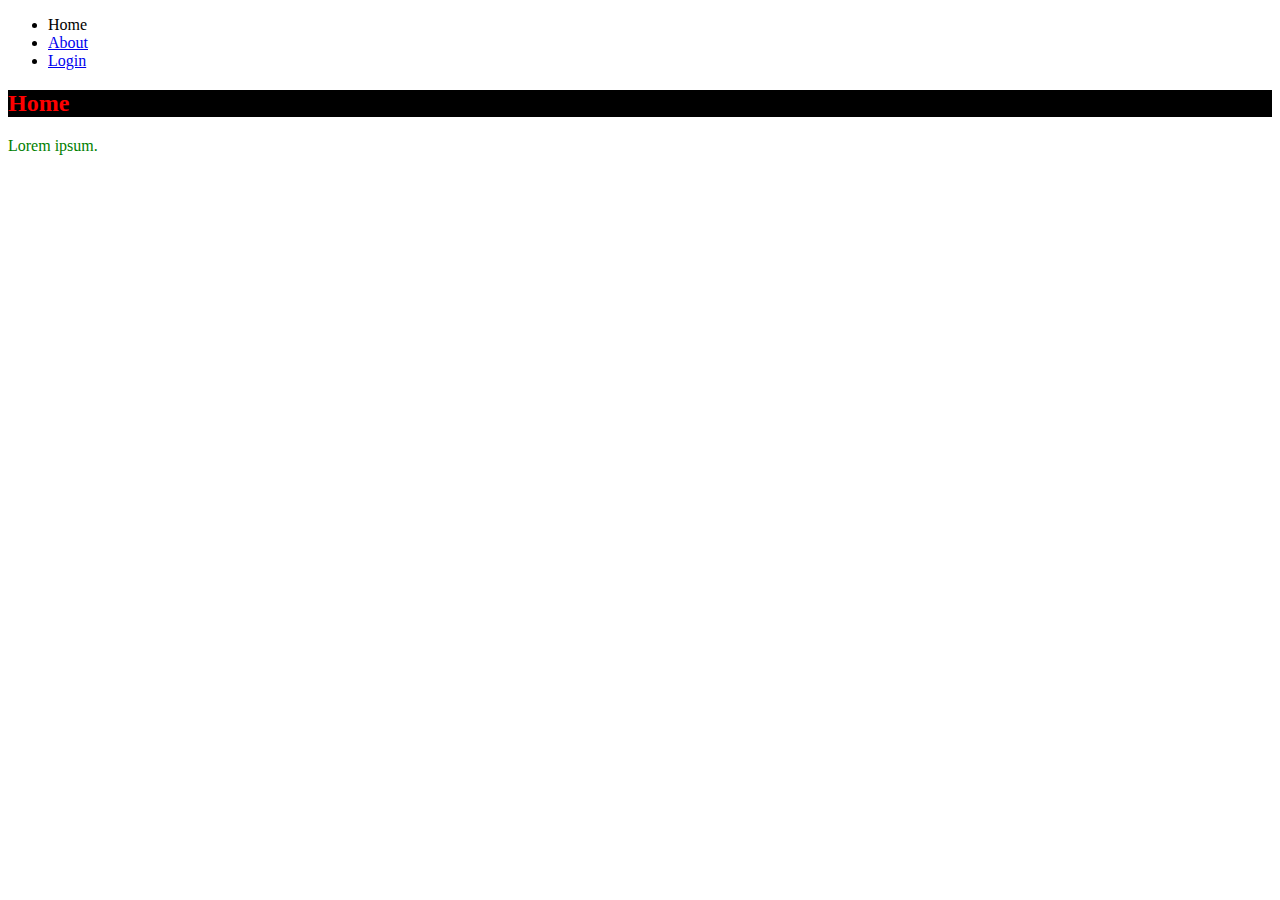
<file: 002 - CSS 6/index.html>
<!DOCTYPE html>
<html lang="en">
<head>
    <meta charset="UTF-8">
    <meta name="viewport" content="width=device-width, initial-scale=1.0">
    <title>CSS</title>
    <link rel="stylesheet" type="text/css" href="style.css">
</head>
<body>
    <header>
        <nav>
            <ul>
                <li>Home</li>
                <li><a href="about.html">About</a></li>
                <li><a href="login.html">Login</a></li>
            </ul>
        </nav>
    </header>
    <section>
        <h2>Home</h2>
        <p>Lorem ipsum.</p>
    </section>
</body>
</html>
</file>
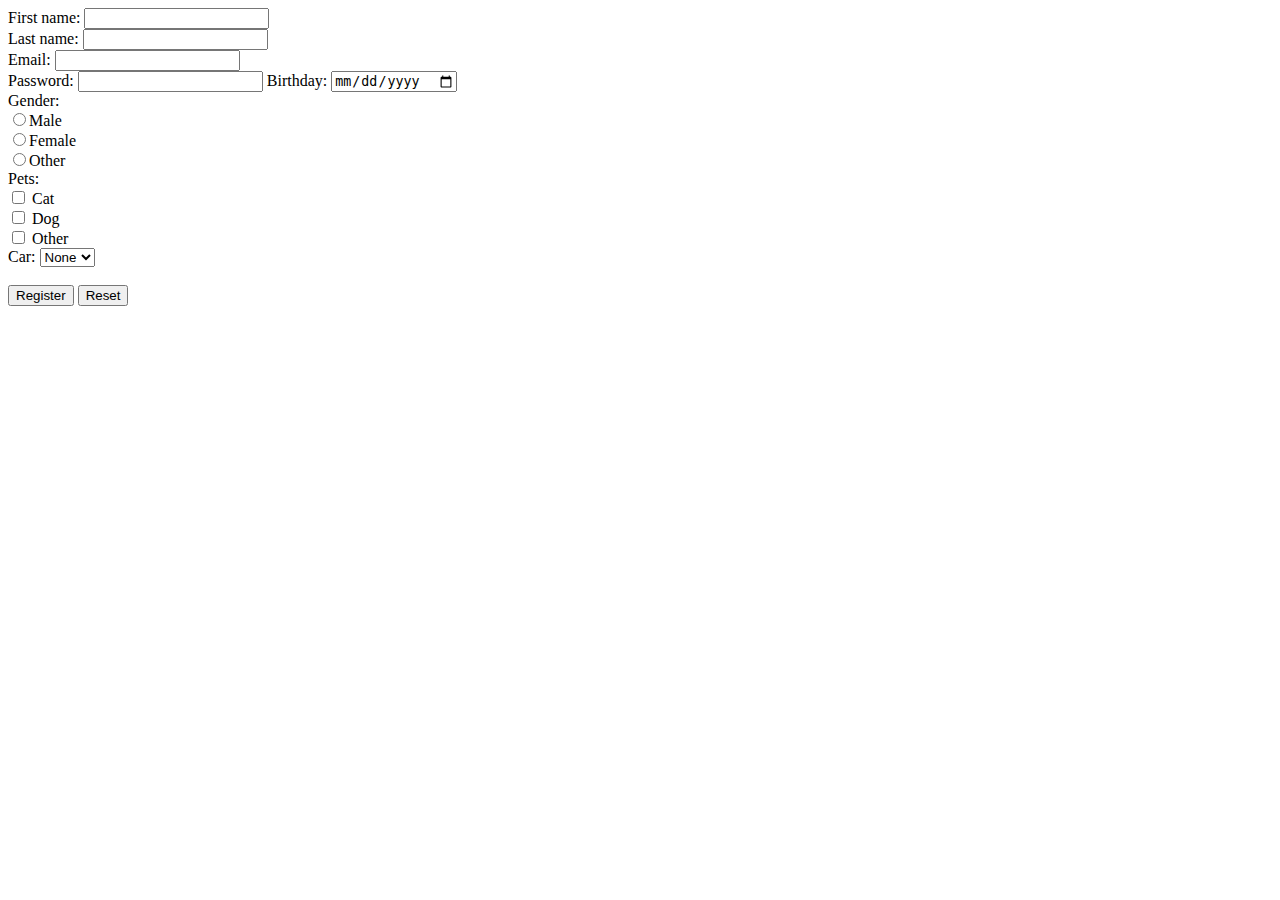
<file: 001 - HTML 5/register.html>
<!DOCTYPE html>
<html lang="en">
<head>
    <meta charset="UTF-8">
    <meta name="viewport" content="width=device-width, initial-scale=1.0">
    <title>Register</title>
</head>
<body>
    <!-- Use get, not post -->
    <form method="get">
        First name: <input type="text" name="firstname"><br>
        Last name: <input type="text" name="lastname"><br>
        Email: <input type="email" name="email"><br>
        Password: <input type="password" name="password" min="3">
        Birthday: <input type="date" name="birthday"><br>
        Gender: <br>
        <input type="radio" name="gender" value="Male">Male<br>
        <input type="radio" name="gender" value="Female">Female<br>
        <input type="radio" name="gender" value="Other">Other<br>
        Pets: <br>
        <input type="checkbox" name="cat"> Cat<br>
        <input type="checkbox" name="Dog"> Dog<br>
        <input type="checkbox" name="Other"> Other<br>
        Car: 
        <select name="cars">
            <option value="none">None</option>
            <option value="volvo" name="volvo" >Volvo</option>
            <option value="audi" name="audi">Audi</option>
            <option value="bmw" name="bmw">BMW</option>
        </select><br><br>
        
        <input type="submit" value="Register">
        <input type="reset">
    </form>
</body>
</html>
</file>
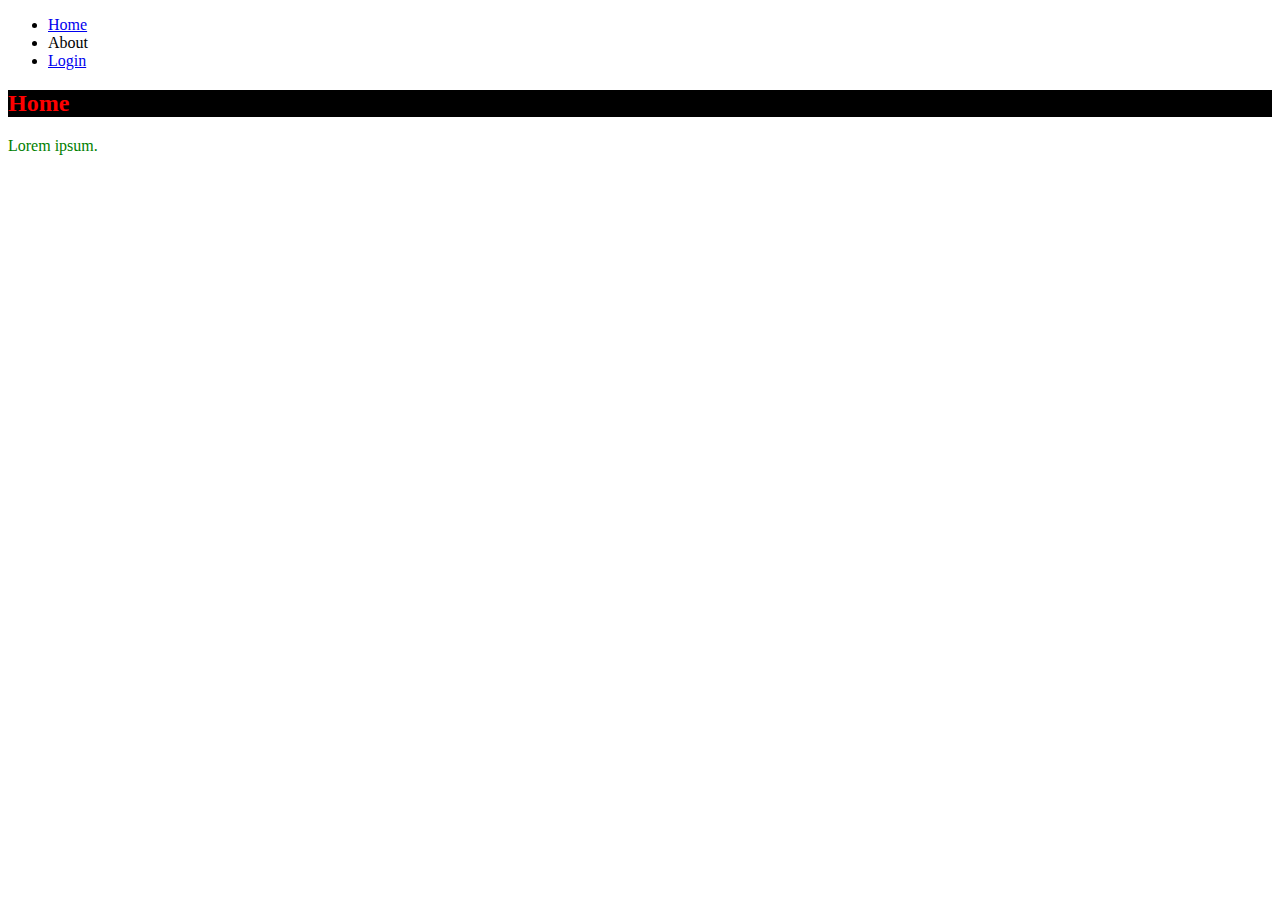
<file: 002 - CSS 6/about.html>
<!DOCTYPE html>
<html lang="en">
<head>
    <meta charset="UTF-8">
    <meta name="viewport" content="width=device-width, initial-scale=1.0">
    <title>CSS</title>
    <link rel="stylesheet" type="text/css" href="style.css">
</head>
<body>
    <header>
        <nav>
            <ul>
                <li><a href="index.html">Home</a></li>
                <li>About</li>
                <li><a href="login.html">Login</a></li>
            </ul>
        </nav>
    </header>
    <section>
        <h2>Home</h2>
        <p>Lorem ipsum.</p>
    </section>
</body>
</html>
</file>
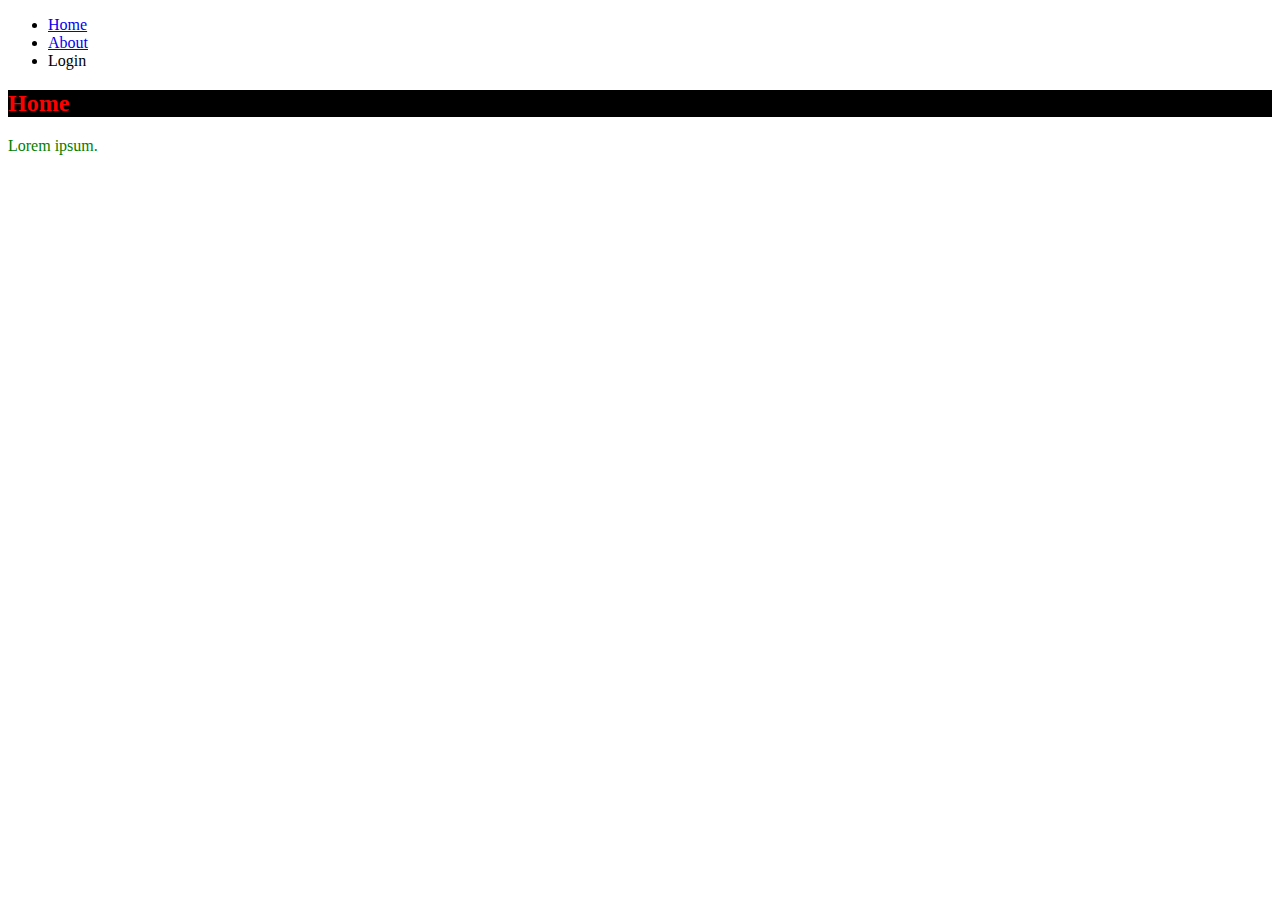
<file: 002 - CSS 6/login.html>
<!DOCTYPE html>
<html lang="en">
<head>
    <meta charset="UTF-8">
    <meta name="viewport" content="width=device-width, initial-scale=1.0">
    <title>CSS</title>
    <link rel="stylesheet" type="text/css" href="style.css">
</head>
<body>
    <header>
        <nav>
            <ul>
                <li><a href="index.html">Home</a></li>
                <li><a href="about.html">About</a></li>
                <li>Login</li>
            </ul>
        </nav>
    </header>
    <section>
        <h2>Home</h2>
        <p>Lorem ipsum.</p>
    </section>
</body>
</html>
</file>
<file: 002 - CSS 6/style.css>
/* selector{
    property: value;
} */

h2{
    color: red;
    background-color: black;
}

p{
    color: green;
}
</file>
